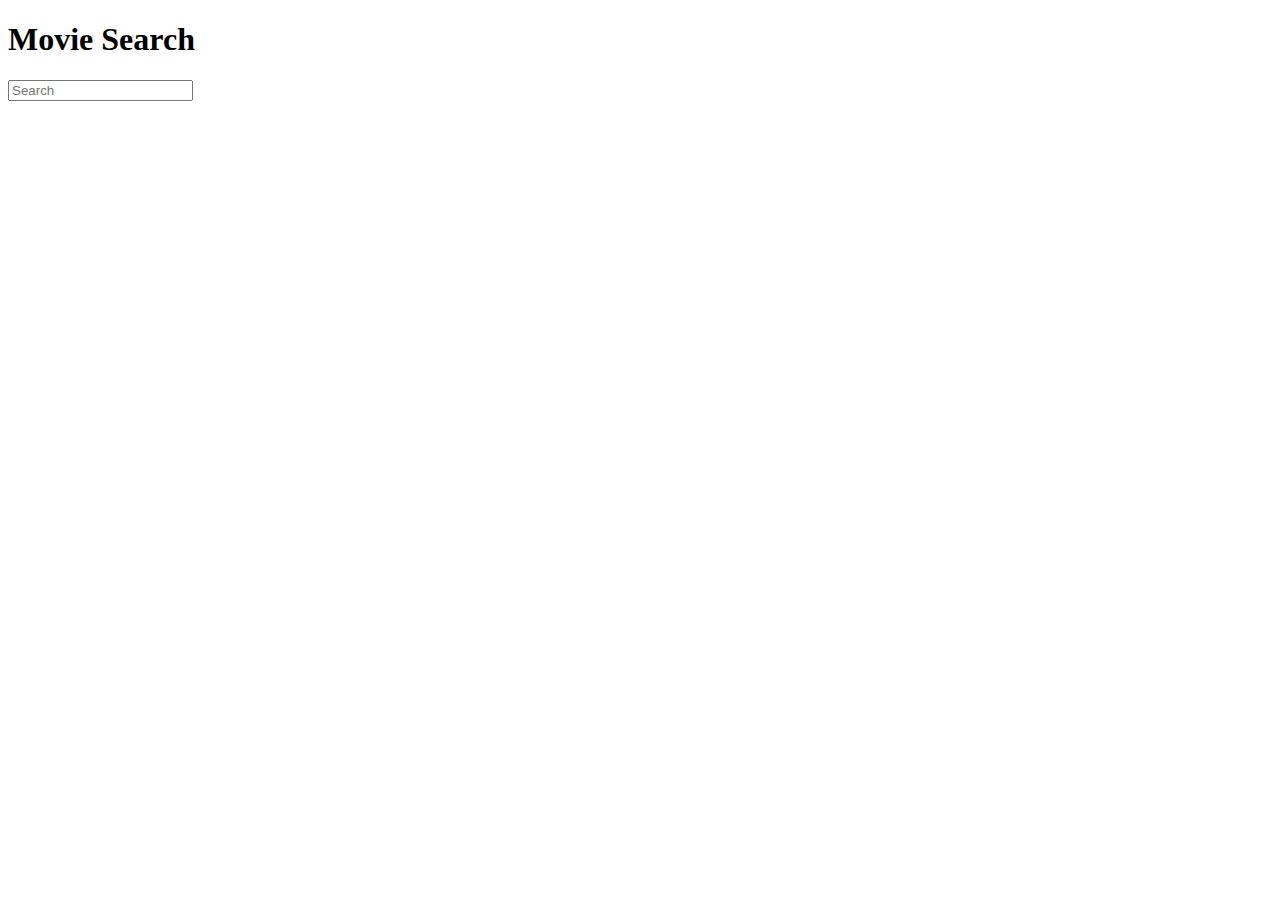
<file: templates/search.html>
<!-- search.html -->
<!DOCTYPE html>
<html lang="en">
<head>
    <meta charset="UTF-8">
    <meta http-equiv="X-UA-Compatible" content="IE=edge">
    <meta name="viewport" content="width=device-width, initial-scale=1.0">
    <title>Movie Search</title>
</head>
<body>
    <h1>Movie Search</h1>
    <div class="row">
        <div class="col-sm-6 bg-light mt-4">
            <form class="form-inline my-2 my-lg-0">
                <input class="form-control mr-sm-2" type="text" id="search-input" placeholder="Search">
           </form>
            <div id="results-body"></div>

             
            </tbody>
        </table>
    </div>
    <script  src="https://ajax.googleapis.com/ajax/libs/jquery/3.7.1/jquery.min.js"></script>
<script>
 $(document).ready(function(){
        $('#search-input').on('input',function(){
            var query = $(this).val();
            searchByName(query);
        });
        function searchByName(query){
            $.ajax({
                method:'GET',
                url:'/search2/',
                data:{data:query},
                
                success:function(data){
                console.log(data)
                   displayResults(data.data);
                },
            });
        }
        function displayResults(results) {
    var resultsContainer = $('#results-body');
    resultsContainer.empty();

    if (results.length === 0) {
        resultsContainer.append('<div class="no-results">NO Results found.</div>');
    } else {
        results.forEach(function(result, index) {
            var thumbnailHtml = '<img src="' + result.thumbnail_url + '" alt="' + result.title + '" class="thumbnail-img">';
            var resultBoxHtml = '<div class="result-box" data-video-url="' + result.video_url + '">' +
                '<p><strong>' + result.title + '</strong></p>' +
                '<div class="thumbnail-container">' + thumbnailHtml + '</div>' +
                '<p><strong>Language:</strong> ' + result.language + '</p>' +
                '<p><strong>Description:</strong> ' + result.description + '</p>' +
                '<p><strong>Release Date:</strong> ' + result.release_date + '</p>' +
                '</div>';
            resultsContainer.append(resultBoxHtml);
        });
    }

    // Event listener for playing video when the box is clicked
    $('.result-box').click(function() {
        var videoUrl = $(this).data('video-url');
        if (videoUrl) {
            var videoElement = $('<video controls autoplay><source src="' + videoUrl + '" type="video/mp4">Your browser does not support the video tag.</video>');
            $(this).empty().append(videoElement);
        }
    });
}

    });
    </script>
 
</body>
</html>
</file>
